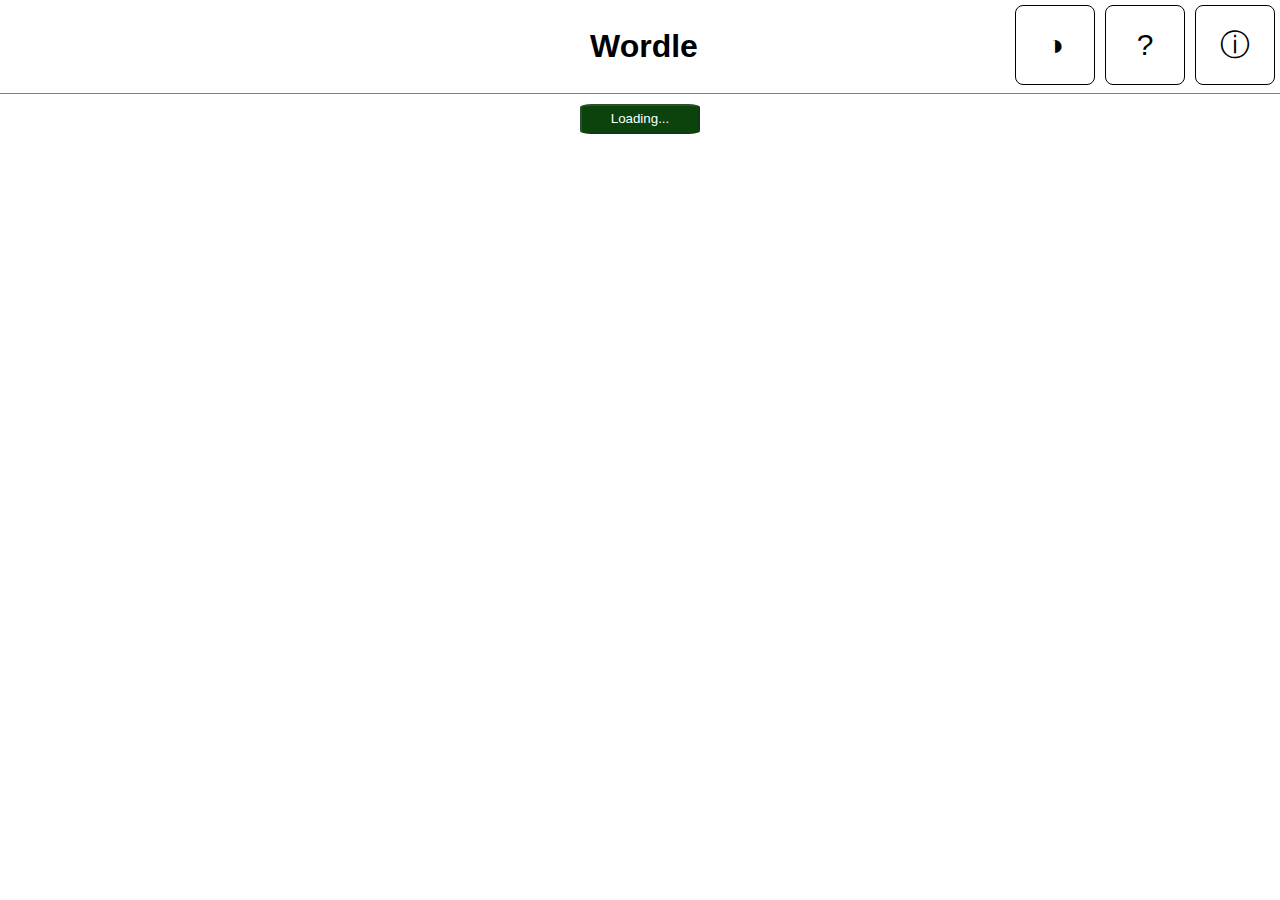
<file: Wordle/index.html>
<!DOCTYPE html>
<html lang="en-US">
  <head>
    <meta charset="utf-8" />
    <meta name="viewport" content="width=device-width" />
    <title>Wordle</title>
    <link rel="stylesheet" href="./style.css" />
  </head>
  <body>
    <div class="top">
      <div id="title">
        <h1>Wordle</h1>
      </div>
      <div class="buttons">
        <button id="buttons1" onclick="darkMode()">&#9681;</button>
        <button id="buttons2" onclick="getHint()">&#63;</button>
        <button id="buttons3" onclick="getInfo()">&#9432;</button>
      </div>
    </div>
    <div id="content"></div>
    <div class="under-game">
      <button id="startOver" onclick="startOver()" disabled>Loading...</button>
      <div id="input-display"></div>
    </div>

    <div id="bottom-content"></div>

    <script src="./wordle.js"></script>
  </body>
</html>
</file>
<file: Wordle/style.css>
:root {
  --main: white;
  --text: black;
  --accent: grey;
  --keyon: var(--main);
}



div.top {
  display: flex;
  border-bottom: 1px solid var(--accent);
  justify-content: flex-end;
}

#title {
  margin-left: calc(50vw - 50px);
  line-height: 50px;
  color: var(--text);
  flex-grow: 4;
}

.buttons {
  display: flex;
}

#buttons1 {
  width: 80px;
  height: 80px;
  margin: 5px;
  border: none;
  border-radius: 10%;
  background-color: var(--main);
  color: var(--text);
  font-size: 30px;
  border: 1px solid rgb(0, 0, 0);
}

#buttons2 {
  width: 80px;
  height: 80px;
  margin: 5px;
  border: none;
  border-radius: 10%;
  background-color: var(--main);
  color: var(--text);
  font-size: 30px;
  border: 1px solid rgb(0, 0, 0);
}

#buttons3 {
  width: 80px;
  height: 80px;
  margin: 5px;
  border: none;
  border-radius: 10%;
  background-color: var(--main);
  color: var(--text);
  font-size: 30px;
  border: 1px solid rgb(0, 0, 0);
}

#buttons1:hover {
  background-color: grey;
}

#buttons2:hover {
  background-color: grey;
}

#buttons3:hover {
  background-color: grey;
}

body {
  margin: 0;
  font-family: Arial, Helvetica, sans-serif;
  background-color: var(--main);
}

#content {
  display: flex;
  align-items: center;
}

#game {
  justify-content: center;
  width: 350px;
  height: 350px;
  margin-left: calc(50vw - 175px);
  margin-top: 50px;
}

td {
  border: 2px solid var(--text);
  background-color: white;
  font-size: 30px;
  font-family: Arial, Helvetica, sans-serif;
  height: 50px;
  width: 50px;
  margin: 5px;
  border-radius: 5%;
  padding: 5px;
  text-align: center;
}

div.under-game {
  display: flex;
  flex-direction: column;
  align-items: center;
  height: 100%;
}

#startOver {
  margin-top: 10px;
  border-radius: 10%;
  width: 120px;
  height: 30px;
  background: rgb(12, 66, 12);
  color: white;
}

#startOver:hover {
  background-color: rgb(4, 43, 4);
}

#footer {
  position: fixed;
  width: 100%;
  height: 20px;
  left: 0;
  bottom: 0;
  text-align: center;
  font-family: Arial, Helvetica, sans-serif;
  font-size: small;
  background-color: var(--main);
  color: var(--text);
  border-top: 1px solid var(--accent);
}

#hint-text {
  position: fixed;
  width: 100%;
  height: 20px;
  left: 0;
  bottom: 20px;
  text-align: center;
  font-family: Arial, Helvetica, sans-serif;
  font-size: small;
  background-color: rgb(248, 255, 196);
  border-top: 1px solid var(--accent);
}

#help-text {
  border-left: 1px solid grey;
  padding: 10px;
  margin: 10px;
  height: 100%;
  width: 20%;
  color: var(--text);
}

#input-display {
  border: 1px solid var(--main);
  background-color: var(--main);
  border-radius: 15%;
  width: 100px;
  height: 100px;
  margin: 30px;
  text-align: center;
  line-height: 95px;
  font-size: 50px;
}

#lose {
  position: fixed;
  width: 100%;
  height: 30px;
  left: 0;
  bottom: 20px;
  text-align: center;
  line-height: 30px;
  font-family: Arial, Helvetica, sans-serif;
  font-size: small;
  background-color: red;
  border-top: 1px solid var(--accent);
}

div.win {
  display: flex;
  width: 100%;
  justify-content: center;
}

img {
  height: 450px;
}
</file>
